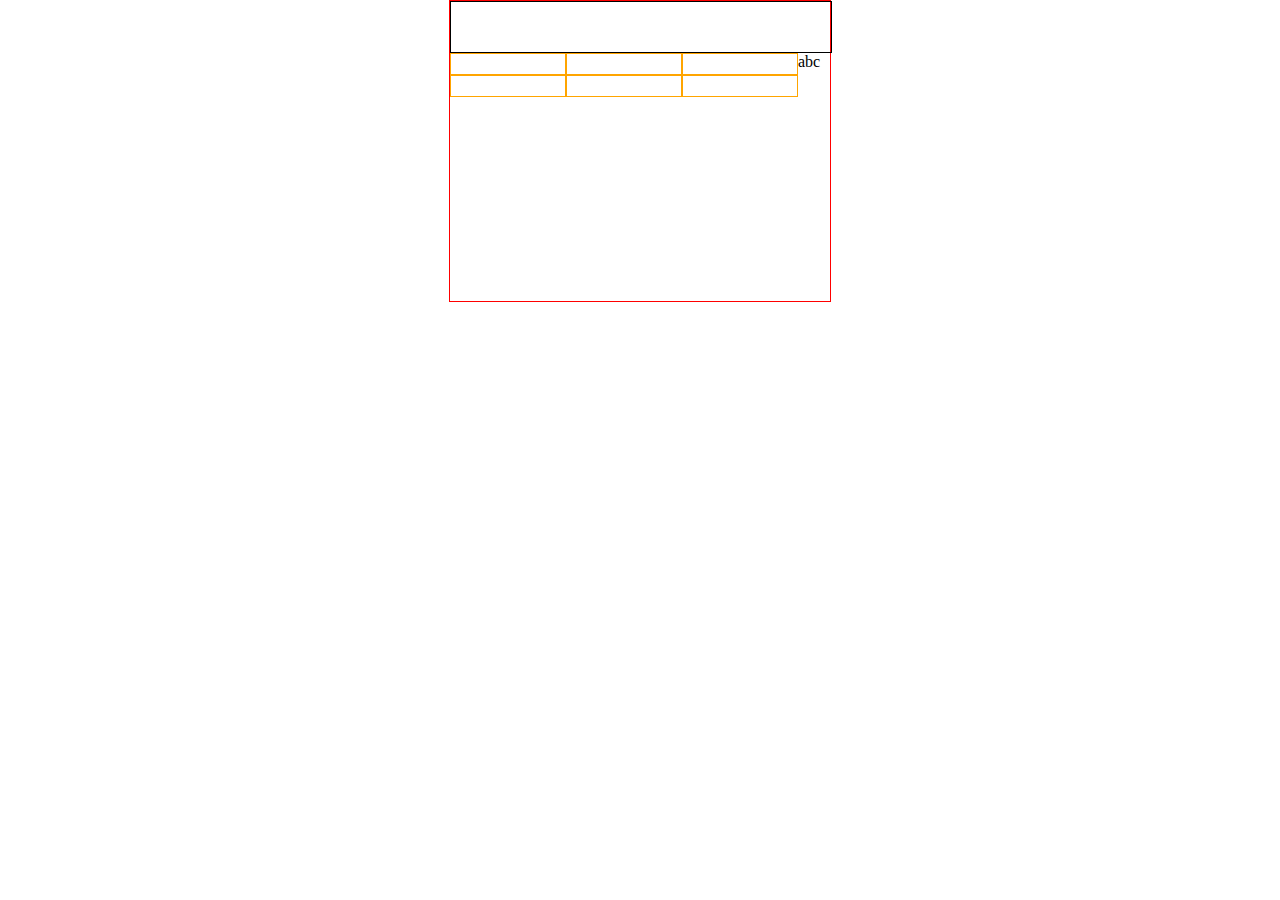
<file: page/kiem tra.html>
<!DOCTYPE html>
<html lang="en">
<head>
    <meta charset="UTF-8">
    <title>Title</title>
    <style>
.header {
    border: 1px solid black;
    text-align: center;
    width: 100%;
    height: 50px;

}
        body{
            border: 1px solid red;
            margin: auto;
            left: 0;
            right: 0;
            bottom: 0;
            top: 0;
            width: 380px;
            height: 300px;

        }
        .row {
            float: left;
            border: 1px solid orange;
            width: 30%;
            height: 20px;

        }
    </style>
</head>
<body>
<div class="header"></div>
<div class="body"> abc
<div class="row"></div>
    <div class="row"></div>
    <div class="row"></div>
    <div class="row"></div>
    <div class="row"></div>
    <div class="row"></div>
</div>
<div class="footer"></div>
</body>
</html>
</file>
